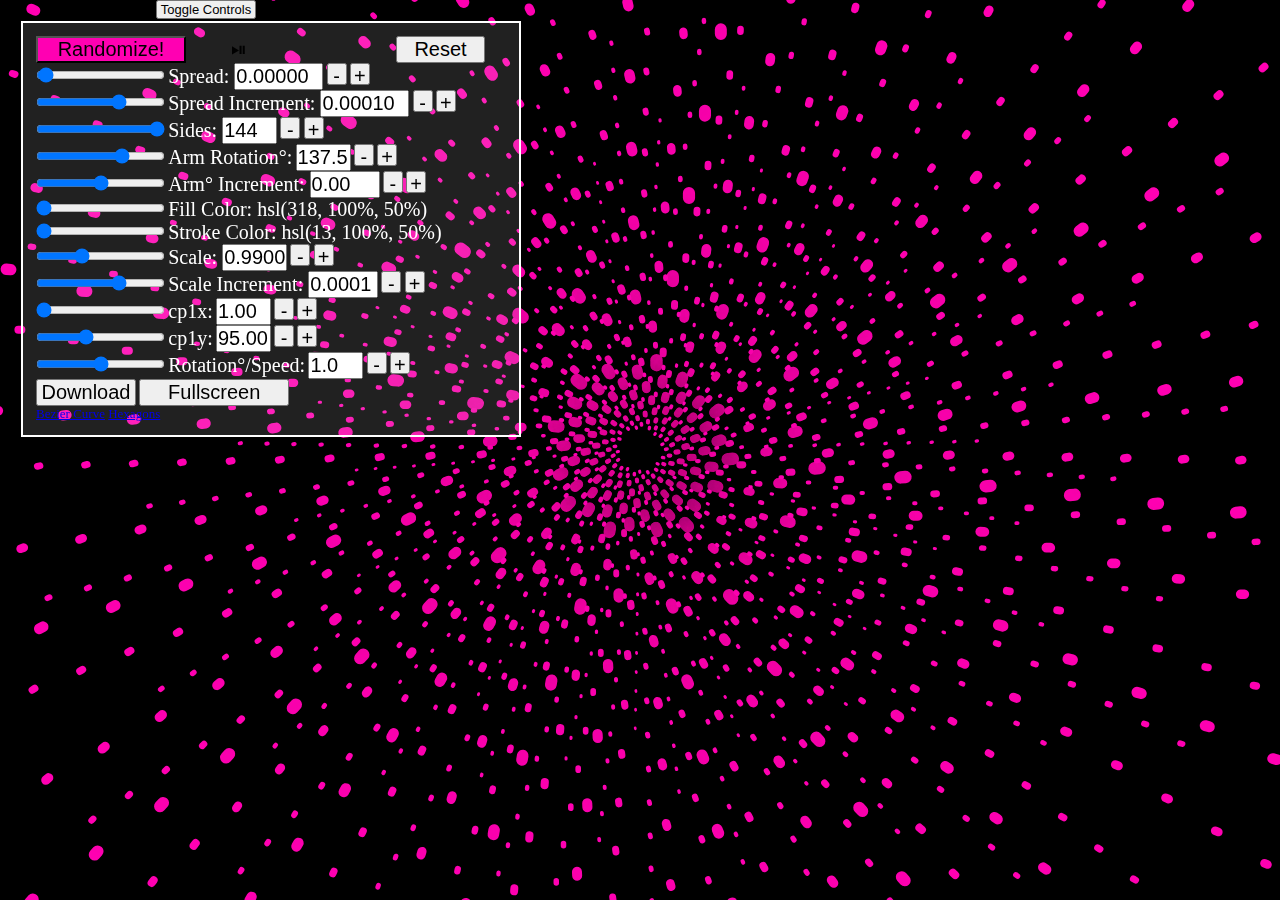
<file: index.html>
<!DOCTYPE html>
<html lang="en">
<head>
	<meta charset="utf-8">
	<meta name="viewport" content="width=device-width, initial-scale=1">
	<title>Golden Ratio Fractal Generator</title>
	<link rel="icon" type="image/x-icon" href="image/favicon.ico">
	<link rel="stylesheet" href="style.css">
</head>

<body>
	<canvas id="canvas1"></canvas>
	<div id="controls">
		<button id="randomizeButton">Randomize!</button>
		<button id="playButton">&#x23EF;</button>
		<button id="resetButton">Reset</button>
		<div>
			<input id="spread" type="range" min="-0.3" max="15" step="0.1" value="1">
			<label for="spread">Spread: </label>
			<input id="spreadBox"type="text" >
			<button id="spreadMinusButton">-</button>
			<button id="spreadPlusButton">+</button>
		</div>
		<div id="spread_increment">
			<input id="spread_increment" type="range" min="-3" max="3" step="0.001" value="1">
			<label for="spread_increment">Spread Increment: </label>
			<input id="spreadIncrementBox"type="text" >
			<button id="spreadIncrementMinusButton">-</button>
			<button id="spreadIncrementPlusButton">+</button>
		</div>
		<div>
			<input id="sides" type="range" min="1" max="144" step="1" value="5">
			<label for="sides">Sides: </label>
			<input id="sidesBox"type="text" >
			<button id="sidesMinusButton">-</button>
			<button id="sidesPlusButton">+</button>
		</div>
		<div>
			<input id="fractal_radian" type="range" min="-6.28319" max="6.28319" step="0.0174533" value="1">
			<label for="fractal_radian">Arm Rotation°:</label>
			<input id="fractal_radianBox"type="text" >
			<button id="fractal_radianMinusButton">-</button>
			<button id="fractal_radianPlusButton">+</button>
		</div>
		<div>
			<input id="fractal_radian_increment" type="range" min="-0.0174533" max="0.0174533" step="0.000174533" value="1">
			<label for="fractal_radian_increment">Arm° Increment: </label>
			<input id="fractal_radian_incrementBox"type="text" >
			<button id="fractalradianIncrementMinusButton">-</button>
			<button id="fractalradianIncrementPlusButton">+</button>
		</div>
		<div>
			<input id="Hue_1" type="range" min="1" max="359" step="1" value="5">
			<label for="Hue_1">Fill Color </label>
		</div>
		<div>
			<input id="Hue_2" type="range" min="0" max="359" step="1" value="5"> 
			<label for="Hue_2">Stroke Color </label>
		</div>
		<div id="scale_variable">
			<input id="scale_variable" type="range" min="0" max="3" step="0.01" value="1">
			<label for="scale_variable">Scale: </label>
			<input id="scaleBox"type="text" >
			<button id="scaleMinusButton">-</button>
			<button id="scalePlusButton">+</button>
		</div>
		<div id="scale_increment">
			<input id="scale_increment" type="range" min="-3" max="3" step="0.001" value="1">
			<label for="scale_increment">Scale Increment: </label>
			<input id="scaleIncrementBox"type="text" >
			<button id="scaleIncrementMinusButton">-</button>
			<button id="scaleIncrementPlusButton">+</button>
		</div>
		<div>
			<input id="cp1x" type="range" min="0" max="255" step="1" value="1 ">
			<label for="cp1x">cp1x:</label>
			<input id="cp1xBox"type="text" >
			<button id="cp1xMinusButton">-</button>
			<button id="cp1xPlusButton">+</button>
		</div>
		<div>
			<input id="cp1y" type="range" min="0" max="255" step="1" value="1">
			<label for="cp1y">cp1y:</label>
			<input id="cp1yBox"type="text" >
			<button id="cp1yMinusButton">-</button>
			<button id="cp1yPlusButton">+</button>
		</div>
		<div>
			<input id="radian" type="range" min="-6.28319" max="6.28319" step="0.0174533" value="1">
			<label for="radian">Rotation°/Speed:</label>
			<input id="degrees-number" type="text" />
			<button id="radianMinusButton">-</button>
			<button id="radianPlusButton">+</button>
		</div>
		<button id="download">Download</button>
		<button id="fullscreenButton">Fullscreen</button>
		<div>
			<a href="index.html">Bezier Curve</a>
			<a href="index2.html">Hexagons</a>
		</div>
	</div>
	<div id="ToggleControls">
		<button id="ToggleControlsButton">Toggle Controls</button>
	</div>
	<button id="playButton">&#x23EF;</button>
	<div style="display:none;">
		<img id="source"
			src="image.png"
			width="493px" height="657px">
	</div>
	<script src="script.js">
		const input = document.createElement("input");
		input.setAttribute("type", "text");
		document.body.appendChild(input);
	</script>
</body>
</html>
</file>
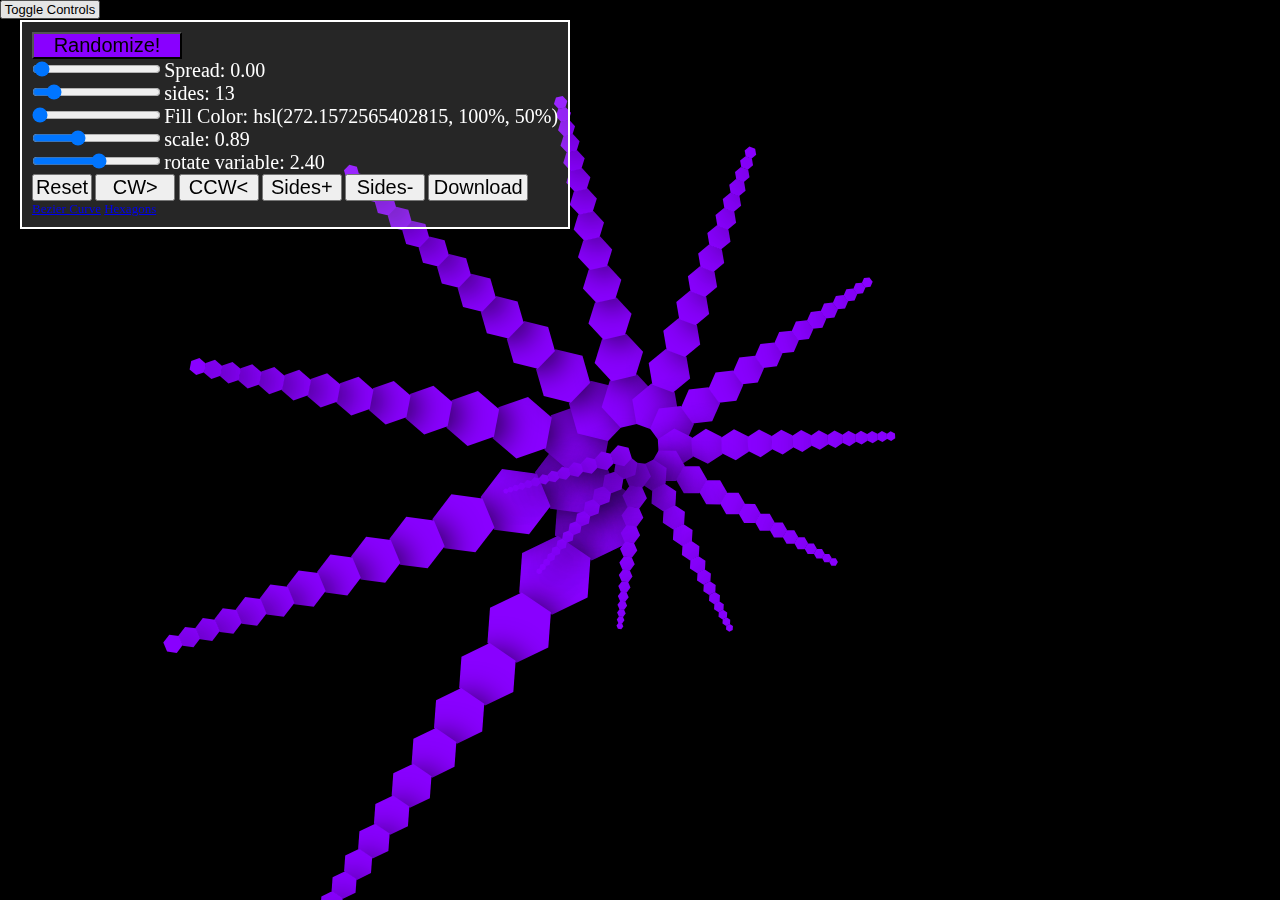
<file: index2.html>
<!DOCTYPE html>
<html lang="en">
<head>
	<meta charset="utf-8">
	<meta name="viewport" content="width=device-width, initial-scale=1">
	<title>Canvas Tutorial</title>
	<link rel="stylesheet" href="style2.css">
</head>

<body>
	<canvas id="canvas1"></canvas>
	<div id="controls">
		<button id="randomizeButton">Randomize!</button>
		<div>
			<input id="spread" type="range" min="-0.3" max="15" step="0.01" value="1">
			<label for="spread">Spread: </label>
		</div>
		<div>
			<input id="sides" type="range" min="2" max="89" step="1" value="5">
			<label for="sides">Sides: </label>
		</div>
		<div>
			<input id="Hue_1" type="range" min="1" max="359" step="1" value="5">
			<label for="Hue_1">Fill Color </label>
		</div>
		<div id="stroke_color">
			<input id="Hue_2" type="range" min="0" max="359" step="1" value="5">
			<label for="Hue_2">Stroke Color </label>
		</div>
		<div id="scale_variable">
			<input id="scale_variable" type="range" min="0" max="3" step="0.01" value="1">
			<label for="scale_variable">Scale: </label>
		</div>
		<div id="bezier_handles">
			<div>
				<input id="cp1x" type="range" min="0" max="255" step="1" value="1 ">
				<label for="cp1x">X</label>
			</div>
			<div>
				<input id="cp1y" type="range" min="0" max="255" step="1" value="1">
				<label for="cp1y">Y</label>
			</div>
		</div>
		<div>
			<input id="rotate" type="range" min="-50" max="50" step="1" value="1">
			<label for="rotate">Rotate variable:</label>
		</div>
		<button id="resetButton">Reset</button>
		<button id="playButton">CW></button>
		<button id="playButtonCcw">CCW<</button>
		<button id="sidesButton">Sides+</button>
		<button id="sidesDecreaseButton">Sides-</button>
		<button id="download">Download</button>
		<div>
			<a href="index.html">Bezier Curve</a>
			<a href="index2.html">Hexagons</a>
		</div>
	</div>
	<div id="ToggleControls">
		<button id="ToggleControlsButton">Toggle Controls</button>
	</div>
	<div style="display:none;">
		<img id="source"
			src="image.png"
			width="493px" height="657px">
	</div>
	<div>
		
	</div>
	<script src="script2.js">
		const input = document.createElement("input");
		input.setAttribute("type", "text");
		document.body.appendChild(input);
	</script>
</body>
</html>
</file>
<file: style.css>
* {
	margin: 0;
	padding: 0;
	box-sizing: border-box;
}
#myInput {
	color: black;
	width: 30px;
}
#canvas1 {
	background:  black;
	position:  absolute;
	left: 50%;
	top: 50%;
	transform: translate(-50%, -50%);
}
#controls {
	position: absolute;
	padding:  13px;
	border:  2px solid white;
	left:  21px;
	top: 21px;
	width: 500px;
	background: rgba(255,255,255,.13);
	font-size: 13px;
}
#ToggleControls {
	position: fixed;
	right: 80%;
	width: 100px;
}
#playbox {
	position: absolute;
	left: 600px;
	bottom: 50px;
	width: 55px;
	font-size: 13px;
}
#playButton {
	right: 144px;
	width: 100px;
	background-color: transparent;
	border-color: transparent;
}
#resetButton {
	position: absolute;
	right: 34px;
	width: 89px;
}
#download {
	width: 100px;
}

#Hue_2 {
}
#spreadPlusButton {
	width: 20px;
	height:  22px;
}
#spreadMinusButton {
	width: 20px;
	height:  22px;
}
#spreadIncrementPlusButton {
	width: 20px;
	height:  22px;
}
#spreadIncrementMinusButton {
	width: 20px;
	height:  22px;
}
#sidesPlusButton {
	width: 20px;
	height:  22px;
}
#sidesMinusButton {
	width: 20px;
	height:  22px;
}
#fractal_radianPlusButton {
	width: 20px;
	height:  22px;
}
#fractal_radianMinusButton {
	width: 20px;
	height:  22px;
}
#fractalradianIncrementPlusButton {
	width: 20px;
	height:  22px;
}
#fractalradianIncrementMinusButton {
	width: 20px;
	height:  22px;
}
#scalePlusButton {
	width: 20px;
	height:  22px;
}
#scaleMinusButton {
	width: 20px;
	height:  22px;
}
#scaleIncrementPlusButton {
	width: 20px;
	height:  22px;
}
#scaleIncrementMinusButton {
	width: 20px;
	height:  22px;
}
#cp1xPlusButton {
	width: 20px;
	height:  22px;
}
#cp1xMinusButton {
	width: 20px;
	height:  22px;
}
#cp1yPlusButton {
	width: 20px;
	height:  22px;
}
#cp1yMinusButton {
	width: 20px;
	height:  22px;
}
#spreadBox {
	color: black;
	width: 89px;
}
#spreadIncrementBox {
	color: black;
	width: 89px;
}
#sidesBox {
	color: black;
	width: 55px;
}
#fractal_radianBox {
	color: black;
	width: 55px;
}
#fractal_radian_incrementBox {
	color: black;
	width: 70px;
}
#scaleBox {
	color: black;
	width: 65px;
}
#scaleIncrementBox {
	color: black;
	width: 70px;
}
#cp1xBox {
	color: black;
	width: 55px;
}
#cp1yBox {
	color: black;
	width: 55px;
}
#degrees-number {
	color: black;
	width: 55px;
}
#radianPlusButton {
	width: 20px;
	height:  22px;
}
#radianMinusButton {
	width: 20px;
	height:  22px;
}


button {
	padding: 10 px 40px;
	width:  150px;
	font-size: 20px;
}
label, input {
	color:  white;
	font-size: 20px;
}

#ToggleControlsButton {
	padding: 20 px, 20px;
	width:  100px;
	font-size: 13px;
}



/* Safari syntax */
:-webkit-full-screen {
  background-color: yellow;
}

/* IE11 */
:-ms-fullscreen {
  background-color: yellow;
}

/* Standard syntax */
:fullscreen {
  background-color: yellow;
}
</file>
<file: style2.css>
* {
	margin: 0;
	padding: 0;
	box-sizing: border-box;
}
#myInput {
	color: black;
	width: 30px;
}
#canvas1 {
	background:  black;
	position:  absolute;
	left: 50%;
	top: 50%;
	transform: translate(-50%, -50%);
}
#controls {
	position: absolute;
	padding:  10px;
	border:  2px solid white;
	left:  20px;
	top: 20px;
	width: 200 px;
	background: rgba(255,255,255,.15);
	font-size: 13px;
}
#ToggleControls {
	position: fixed;
	bottom: 100;
	right: 250;
	width: 100px;
}
#ToggleControlsButton {
	padding: 20 px, 20px;
	width:  100px;
	font-size: 13px;
}

#stroke_color {
	display: none;
}

#bezier_handles {
	display:  none;
}

#playbox {
	position: absolute;
	left: 600px;
	bottom: 50px;
	width: 55px;
	font-size: 13px;
}
#playButton {
	width: 80px;
}
#resetButton {
	width: 60px;
}
#playButtonCcw {
	width: 80px;
}
#sidesButton {
	width: 80px;
}
#sidesDecreaseButton {
	width: 80px;
}
#download {
	width: 100px;
}




button {
	padding: 10 px 40px;
	width:  150px;
	font-size: 20px;
}
label, input {
	color:  white;
	font-size: 20px;
}
</file>
